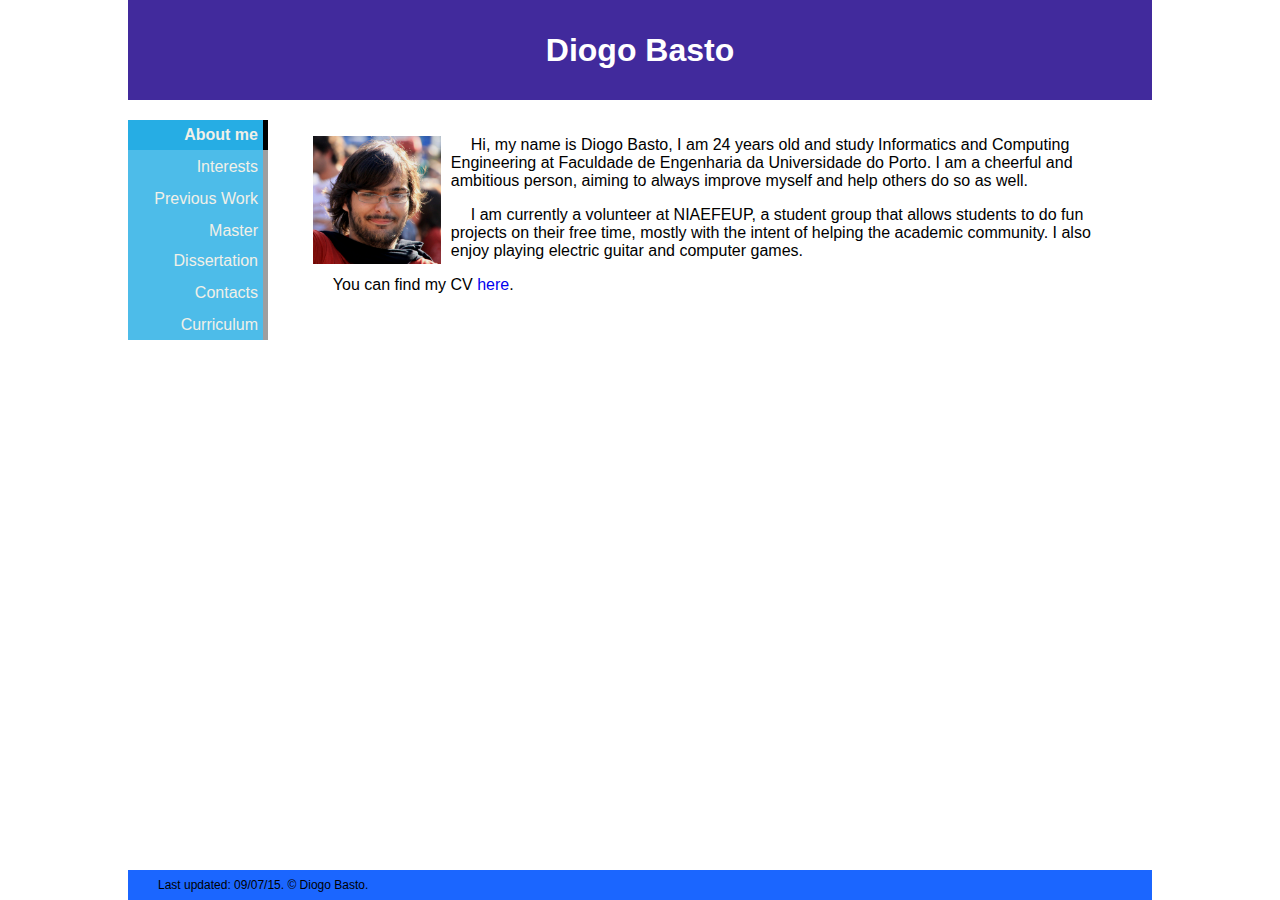
<file: index.html>
<!DOCTYPE html>
<html><head>
<meta http-equiv="content-type" content="text/html; charset=UTF-8">
	<meta charset="utf-8">
	<title>Diogo Basto</title>
	<link rel="stylesheet" href="/Index.css">
	<link href="/favicon.ico" rel="shortcut icon">
	<script src="/jquery-1.js"></script>
	<script src="/jquery-ui.js"></script>
	<script src="/script.js"></script>
</head>
<body>
	<div id="bodywrapper">
		<div id="header"> 
		<h1>Diogo Basto</h1>
		</div>
		<div id="content">
			<nav id="leftnav">
				<ol>
					<li><a id="Aboutmea" href="#Aboutme" class="active">About me</a></li>
					<li><a id="Interestsa" href="#Interests">Interests</a></li>
					<li><a id="Previousworka" href="#Previouswork">Previous Work</a></li>
					<li><a id="Dissertationa" href="#Dissertation">Master Dissertation</a></li>
					<li><a id="Contactsa" href="#Contacts">Contacts</a></li>
					<li><a id="CVa" download href="/diogo_basto_cv.pdf">Curriculum</a></li>
				</ol>
			</nav>
			<div id="container">
				<div class="active" id="Aboutme">
					<p><img id="photo" src="imgs/self.png" alt="myphoto"><span>Hi,
 my name is Diogo Basto, I am 24 years old and study Informatics and 
Computing Engineering at Faculdade de Engenharia da Universidade do 
Porto. I am a cheerful and ambitious person, aiming to always improve 
myself and help others do so as well.<!--	span--></span></p>
					<p><span>I am currently a volunteer at NIAEFEUP, a student group 
that allows students to do fun projects on their free time, mostly with 
the intent of helping the academic community. I also enjoy playing 
electric guitar and computer games.</span></p>
					<p><span>You can find my CV <a id="CV_a" download  href="diogo_basto_cv.pdf">here</a>.</span></p>
				</div>
				<div id="Interests">
					<p>My main areas of interest are:</p>
					<ul>
						<li>Parallel Computing</li>
						<li>Artificial Inteligence</li>
						<li>Networks</li>
						<li>Backend Web Development</li>
						<li>Algorithms</li>
					</ul>
				</div>
				<div id="Previouswork">
					<p>Here is a selection of my most relevant work:</p>
					<div id="tts" class="project">
						<img class="projectimg" src="imgs/tts.png" alt="tts img">
						<div id="ttstext" class="projecttext">
						<h2><a target="_blank" href="http://ni.fe.up.pt/TTS">Timetable Selector</a></h2>
						<p>Timetable selector is a reboot of previous student's projects 
based on the old SIGARRA timetable pages. The SIGARRA revamp broke those
 projects and NIAEFEUP took upon itself to remake another selector 
working with the new SIGARRA.</p>
						<p>I was the project manager and programmed the Web Scrapper PHP 
script to retrieve the timetables and save them in a JSON file. I also 
did the Javascript to read those JSON files and present the courses 
times to the users.</p>
						</div>
					</div>
					<div id="uni" class="project">
						<img class="projectimg" src="imgs/uni.png" alt="uni img">
						<div id="unitext" class="projecttext">
						<h2><a target="_blank" href="http://ni.fe.up.pt/uni">UNI</a></h2>
						<p>UNI is a game based on UNO developed by a team at NIAEFEUP over
 a weekend for the FEUP welcome week presentation. The game is a 
distributed web aplication, where the game runs on a nodeJS server, a 
web page presents the card last played to all the players and a web page
 shows the respective player's hand.</p>
						<p>My duty was to produce the web page (we chose HTML over an app 
to broaden our player base) where each player could see his hand and 
play through clicks on the page.</p>
						</div>
					</div>
					
					<div id="dpayg" class="project">
						<img class="projectimg" src="imgs/dpayg.jpg" alt="dpayg img">
						<div id="dpaygtext" class="projecttext">
						<h2>Pay As You Go</h2>
						<p>This was a project for Deloitte on the LGP course. The aim of 
the project was to provide a web and mobile platform where drivers could
 make insurance simulations based on their driving details obtained by a
 GPS service. </p>
						<p>I was the project manager and my work was mostly done on the backend with ASP.NET and C#.</p>
						</div>
					</div>
					
					
					<div id="guessmeout" class="project">
						<img class="projectimg" src="imgs/guessmeout.png" alt="guessmeout img">
						<div id="guessmeouttext" class="projecttext">
						<h2>Guess me out</h2>
						<p>Guess me out was a project for the LDSO course. It was an online game for Android with Ruby on Rails serving the games.</p>
						<p>I was the scrum master for the project and my work was mostly 
done on the database conception, Rails web pages for the profiles and 
item shop, and javascript for designing the SVG avatar on the client 
side.</p>
						</div>
					</div>
					
					<div id="oni2009" class="project">
						<img class="projectimg" src="imgs/oni.jpg" alt="oni img">
						<div id="onitext" class="projecttext">
						<h2>Third Place ONI 2009</h2>
						<p>Throughout High School I participated in several programming 
contests, mostly using C and C++, after I found my passion for 
programming.</p>
						<p>My greatest achievements were third place at National Olympiad 
in Informatics and bronze medal at the 2009 Ibero-American Informatics 
Contest by Correspondence</p>
						</div>
					</div>
				</div>
				<div id="Contacts">
					<p> <a target="_blank" href="http://www.linkedin.com/pub/diogo-basto/61/b07/bbb"><img src="imgs/linkedin.png" alt="Linkedin logo"><span>Linkedin</span></a></p>
					<p> <a target="_blank" href="https://github.com/Misirlou"><img src="imgs/github.png" alt="Github logo"><span>Github</span></a></p>
					<p> <img src="imgs/gmail.png" alt="Gmail logo"><span>diogotbasto@gmail.com</span></p>
				</div>
				<div id="Dissertation">
				<h1>Interference Aware Scheduling for Cloud Computing</h1>
				<h2>Abstract</h2>
				<p>Computing services is a growing industry in the last decade with a increasingly broader audience. Scientific organizations use these giant computational infrastructures to provide their collaborators computational power that their personal computers do not have, reducing task execution times like satellite photos compilation from several days to a few hours. In order to house more services and have shorter response times it is necessary to study system flaws and primary delayers and fix them. This report targets task scheduling in HPC networks and study virtualization technologies and the problem of interference between virtual machines. Through task allocation in hosts that minimize interference effects, execution time reduction allow the same resources to execute a bigger number of tasks in the same period of time. For demonstration purposes, the SimGrid platform is used to compare results of the proposed algorithm against standard industry algorithms. </p>
				<h2>Resumo</h2>
				<p>A indústria de serviços computacionais está em crescente desde a última década com uma atração de público cada vez mais geral. As organizações científicas utilizam estas infraestruturas computacionais gigantes para disponibilizarem aos seus colaboradores poder computacional que as suas máquinas não possuem, reduzindo o tempo de execução de tarefas como compilação de fotos de satélites de vários dias para poucas horas. Para poder albergar cada vez mais serviços e ter tempos de resposta mais rápidos é necessário estudar as falhas do sistema e principais causadores de atrasos e corrigi-los. Este relatório aborda a área de escalonamento de tarefas em redes computacionais de alto rendimento e estuda tecnologias de virtualização e o problema de interferências entre máquinas virtuais. Através de alocações de tarefas em nós que minimizem o efeito de interferência, a redução do tempo de execução de tarefas permite aos mesmos recursos executar um maior número de tarefas no mesmo período de tempo. Para efeitos de demonstração de resultados é utilizada a plataforma SimGrid e comparado os resultados do algoritmo proposto contra algoritmos já aplicados na indústria.</p>
				<h2>Files/Ficheiros</h2>
				<p><a download href="/Diogo_Basto_Dissert.pdf">Dissertation</a></p>
				</div>
			</div>
		</div>
		<div id="footer">
			<div>
			Last updated: 09/07/15.  © Diogo Basto.
			</div>
		</div>
	</div>


</body></html>
</file>
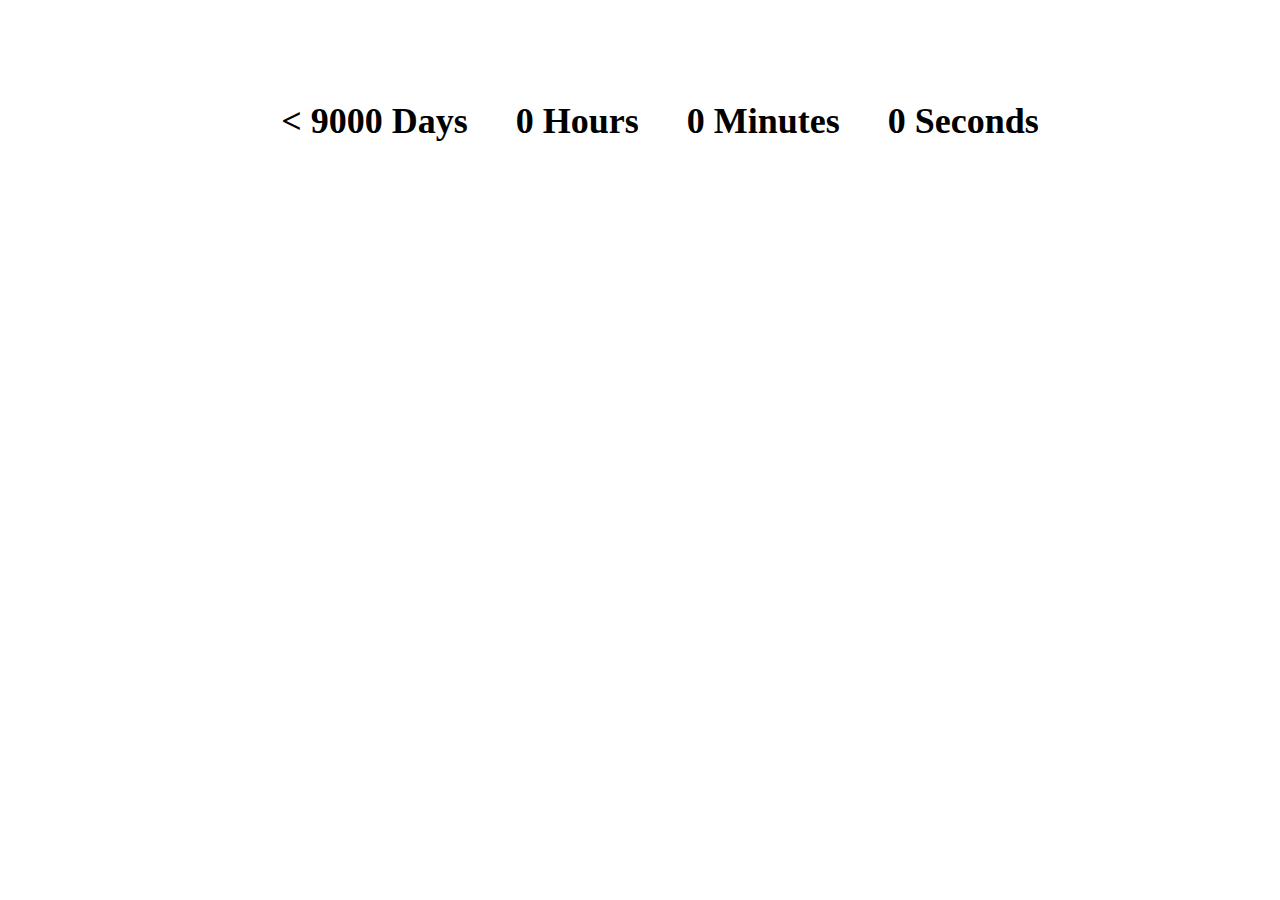
<file: countdown.html>
<!DOCTYPE html>
<html><head>
<meta http-equiv="content-type" content="text/html; charset=UTF-8">
	<meta charset="utf-8">
	<title>The final countdown</title> 
	<link href="/favicon.ico" rel="shortcut icon">
</head>
<body>
	<div id="bodywrapper">
		<div id="content">
			<h1 id="countdown">
				<span id="negative"></span>
				<span id="days">&lt 9000 Days</span>
				<span id="hours">0 Hours</span>
				<span id="minutes">0 Minutes</span>
				<span id="seconds">0 Seconds</span>
			</h1>
			<div id="gif">
				<p><iframe src="https://giphy.com/embed/11VoJtDnAIokAU" width="480" height="271" frameBorder="0" class="giphy-embed" allowFullScreen></iframe></p>
				<p><iframe src="https://giphy.com/embed/cL8GWrpkrSuu4" width="480" height="268" frameBorder="0" class="giphy-embed" allowFullScreen></iframe></p>
			</div>

		</div>
	</div>
	<style type="text/css">
		#countdown {
			margin: 100px 0;
			text-align: center;
		}
		#countdown span{
			color: black;
			font-size: 36px;
			margin: 0 20px;
		}
		#gif{
			text-align: center;
		}
	</style>
	<script type="text/javascript">
		/*
		 * Konami-JS ~
		 * :: Now with support for touch events and multiple instances for
		 * :: those situations that call for multiple easter eggs!
		 * Code: https://github.com/snaptortoise/konami-js
		 * Copyright (c) 2009 George Mandis (georgemandis.com, snaptortoise.com)
		 * Version: 1.6.2 (7/17/2018)
		 * Licensed under the MIT License (http://opensource.org/licenses/MIT)
		 * Tested in: Safari 4+, Google Chrome 4+, Firefox 3+, IE7+, Mobile Safari 2.2.1+ and Android
		 */

		var Konami = function (callback) {
		    var konami = {
		        addEvent: function (obj, type, fn, ref_obj) {
		            if (obj.addEventListener)
		                obj.addEventListener(type, fn, false);
		            else if (obj.attachEvent) {
		                // IE
		                obj["e" + type + fn] = fn;
		                obj[type + fn] = function () {
		                    obj["e" + type + fn](window.event, ref_obj);
		                }
		                obj.attachEvent("on" + type, obj[type + fn]);
		            }
		        },
		        removeEvent: function (obj, eventName, eventCallback) {
		            if (obj.removeEventListener) {
		                obj.removeEventListener(eventName, eventCallback);
		            } else if (obj.attachEvent) {
		                obj.detachEvent(eventName);
		            }
		        },
		        input: "",
		        pattern: "38384040373937396665",
		        keydownHandler: function (e, ref_obj) {
		            if (ref_obj) {
		                konami = ref_obj;
		            } // IE
		            konami.input += e ? e.keyCode : event.keyCode;
		            if (konami.input.length > konami.pattern.length) {
		                konami.input = konami.input.substr((konami.input.length - konami.pattern.length));
		            }
		            if (konami.input === konami.pattern) {
		                konami.code(konami._currentLink);
		                konami.input = '';
		                e.preventDefault();
		                return false;
		            }
		        },
		        load: function (link) {
		            this._currentLink = link;
		            this.addEvent(document, "keydown", this.keydownHandler, this);
		            this.iphone.load(link);
		        },
		        unload: function () {
		            this.removeEvent(document, 'keydown', this.keydownHandler);
		            this.iphone.unload();
		        },
		        code: function (link) {
		            window.location = link
		        },
		        iphone: {
		            start_x: 0,
		            start_y: 0,
		            stop_x: 0,
		            stop_y: 0,
		            tap: false,
		            capture: false,
		            orig_keys: "",
		            keys: ["UP", "UP", "DOWN", "DOWN", "LEFT", "RIGHT", "LEFT", "RIGHT", "TAP", "TAP"],
		            input: [],
		            code: function (link) {
		                konami.code(link);
		            },
		            touchmoveHandler: function (e) {
		                if (e.touches.length === 1 && konami.iphone.capture === true) {
		                    var touch = e.touches[0];
		                    konami.iphone.stop_x = touch.pageX;
		                    konami.iphone.stop_y = touch.pageY;
		                    konami.iphone.tap = false;
		                    konami.iphone.capture = false;
		                    konami.iphone.check_direction();
		                }
		            },
		            touchendHandler: function () {
		                konami.iphone.input.push(konami.iphone.check_direction());
		                
		                if (konami.iphone.input.length > konami.iphone.keys.length) konami.iphone.input.shift();
		                
		                if (konami.iphone.input.length === konami.iphone.keys.length) {
		                    var match = true;
		                    for (var i = 0; i < konami.iphone.keys.length; i++) {
		                        if (konami.iphone.input[i] !== konami.iphone.keys[i]) {
		                            match = false;
		                        }
		                    }
		                    if (match) {
		                        konami.iphone.code(konami._currentLink);
		                    }
		                }
		            },
		            touchstartHandler: function (e) {
		                konami.iphone.start_x = e.changedTouches[0].pageX;
		                konami.iphone.start_y = e.changedTouches[0].pageY;
		                konami.iphone.tap = true;
		                konami.iphone.capture = true;
		            },
		            load: function (link) {
		                this.orig_keys = this.keys;
		                konami.addEvent(document, "touchmove", this.touchmoveHandler);
		                konami.addEvent(document, "touchend", this.touchendHandler, false);
		                konami.addEvent(document, "touchstart", this.touchstartHandler);
		            },
		            unload: function () {
		                konami.removeEvent(document, 'touchmove', this.touchmoveHandler);
		                konami.removeEvent(document, 'touchend', this.touchendHandler);
		                konami.removeEvent(document, 'touchstart', this.touchstartHandler);
		            },
		            check_direction: function () {
		                x_magnitude = Math.abs(this.start_x - this.stop_x);
		                y_magnitude = Math.abs(this.start_y - this.stop_y);
		                x = ((this.start_x - this.stop_x) < 0) ? "RIGHT" : "LEFT";
		                y = ((this.start_y - this.stop_y) < 0) ? "DOWN" : "UP";
		                result = (x_magnitude > y_magnitude) ? x : y;
		                result = (this.tap === true) ? "TAP" : result;
		                return result;
		            }
		        }
		    }

		    typeof callback === "string" && konami.load(callback);
		    if (typeof callback === "function") {
		        konami.code = callback;
		        konami.load();
		    }

		    return konami;
		};


		if (typeof module !== 'undefined' && typeof module.exports !== 'undefined') {
		        module.exports = Konami;
		} else {
		        if (typeof define === 'function' && define.amd) {
		                define([], function() {
		                        return Konami;
		                });
		        } else {
		                window.Konami = Konami;
		        }
		}

	</script>
	<script type="text/javascript">
		function countdown(endDate) {
		  let days, hours, minutes, seconds;
		  
		  endDate = new Date(endDate).getTime();
		  
		  if (isNaN(endDate)) {
			return;
		  }
		  
		  setInterval(calculate, 1000);
		  
		  function calculate() {
		    let startDate = new Date();
		    startDate = startDate.getTime();
		    
		    let timeRemaining = parseInt((endDate - startDate) / 1000);
		    if (timeRemaining < 0) {
		    	timeRemaining = -timeRemaining
		    	document.getElementById("negative").innerHTML = "-"
		    }
		    if (timeRemaining >= 0) {
		      days = parseInt(timeRemaining / 86400);
		      timeRemaining = (timeRemaining % 86400);
		      
		      hours = parseInt(timeRemaining / 3600);
		      timeRemaining = (timeRemaining % 3600);
		      
		      minutes = parseInt(timeRemaining / 60);
		      timeRemaining = (timeRemaining % 60);
		      
		      seconds = parseInt(timeRemaining);
		      
		      document.getElementById("days").innerHTML = parseInt(days, 10)  + " Days";
		      document.getElementById("hours").innerHTML = ("0" + hours).slice(-2) + " Hours";
		      document.getElementById("minutes").innerHTML = ("0" + minutes).slice(-2) + " Minutes";
		      document.getElementById("seconds").innerHTML = ("0" + seconds).slice(-2) + " Seconds";
		    } else {
		      return;
		    }
		  }
		}

		(function () { 
			console.debug("xxx")
			console.debug(countdown)
		  countdown('11/22/2018 17:00:00 '); 
		}());

		function konamicode() {
			document.getElementById("gif").innerHTML = '<iframe width="560" height="315" src="https://www.youtube.com/embed/eAaP03Qs6cE?autoplay=1&start=8" frameborder="0" allow="autoplay; encrypted-media" allowfullscreen></iframe>';
		}
		konami = Konami(konamicode);
	</script>
</body></html>
</file>
<file: Index.css>
@font-face {
  font-family: 'Raleway';
  font-style: normal;
  font-weight: 400;
  src: local('Raleway'), url(http://themes.googleusercontent.com/static/fonts/raleway/v7/IczWvq5y_Cwwv_rBjOtT0w.woff) format('woff');
}
@font-face {
  font-family: 'Raleway';
  font-style: normal;
  font-weight: 700;
  src: local('Raleway Bold'), local('Raleway-Bold'), url(http://themes.googleusercontent.com/static/fonts/raleway/v7/JbtMzqLaYbbbCL9X6EvaIxsxEYwM7FgeyaSgU71cLG0.woff) format('woff');
}

html,body{
	font-family: 'Raleway',sans-serif;
	background-color:#FFF;
	text-align:center;
	margin:0px;
	height:100%;
}

a, a:active, a:visited{
	text-decoration:none;
	color: #00000;
	font-size:16px; 
}

#bodywrapper{
	min-width:600px;
	display:table;	
	position:relative;
	margin:auto;
	width:80%;
	height: 100%;
	background-color: #FFF;
}

#header{
	width:100%;
	height:100px;
	background-color:#412A9C;
	display:table-row;
	
}

#header h1{
	display:table-cell;
	vertical-align:middle;
	color:#FFF;
}

#content{
	display:table-row;
	
	height:100%;
}

#footer{
	display:table-row;
	background-color: #1B66FF;
	height:30px;
	font-size:12px;
}

#footer div{
	vertical-align:middle;
	text-align:left;
	padding-left:30px;
	display:table-cell;
}
/*nav bar #leftnav css*/
#leftnav {
	width:140px;
	display:block;
	float:left;
	position:fixed;
	padding-top:20px;
}

#leftnav ol {
    list-style: none outside none;
	padding:0px;
	background-color: #4DBCE9;
	border-right:solid  #9E9E9E 5px;
	margin:0px;
}

#leftnav li{
	text-align:right;
	margin-bottom:2px;
}

#leftnav a{
	line-height:30px;	
	display:block;
	padding-right:5px;
	
	color:#F1F0E8;
	width:130px;
	
}

#leftnav a.active{
	font-weight:bold;
}

#leftnav a.active,#leftnav a:hover{
	background-color: #26ADE4;
	border-right:solid  #000000 5px;
}

/*text divs*/
#container 
{
	display:inline-block;
	float:right;
	min-width:200px;
	width:80%;
	text-align:left;
	padding-top:20px;
	margin-left:20px;
	margin-right:20px;
	height: 100%;
	max-height:2000px;
	min-height:200px;
}
#container>div{
	display:none;
}

#container>div.active{
	display:inline-block;
}

#container>p{
	margin-bottom:24px;
	margin-top:24px;
}

/* About me*/

#Aboutme{

}

#Aboutme img{
	display:inline-block;
	height:128px;
	width:128px;
	float:left;
	margin-right:10px;
}

#Aboutme span{
	margin:20px;
}

/* Portfolio */
#Previouswork{

}

.project{
	position:relative;
	display:inline-block;
	float:left;
	margin:20px;
}

.project,.projectimg,.projecttext{
	width:300px;
	height:300px;
}

.projectimg,.projecttext{
	position:absolute;
	top:0;
	left:0;
}

.projectimg{

}

.projecttext{
	
	opacity:0;
	background-color:#000;
	color:#FFF;
}

.projecttext:hover{
	opacity:0.85;
}
.projecttext p{
	font-size:13px;
	opacity:1;
	margin:10px;
	text-align:justify;
}

.projecttext h2{
	border-top:10px;
	border-bottom:10px;
	font-size:20px;
	text-align:center;
	opacity:1;
}

.projecttext h2 a{
	font-size:22px;
	color:#FFF;
	text-decoration:underline;
}


/* Interests */

/* Contacts*/
#Contacts{
}
#Contacts p{
	font-size:24px;
	
	margin-top:24px;
	margin-bottom:24px;
}
#Contacts a{
	line-height:1;
	vertical-align:middle;
}
#Contacts span{
	line-height:1;
	font-size:18px;
	vertical-align:middle;
}


#Contacts img
{
	width:48px;
	height:48px;
	padding-right:20px;
	
	vertical-align:middle;
}
</file>
